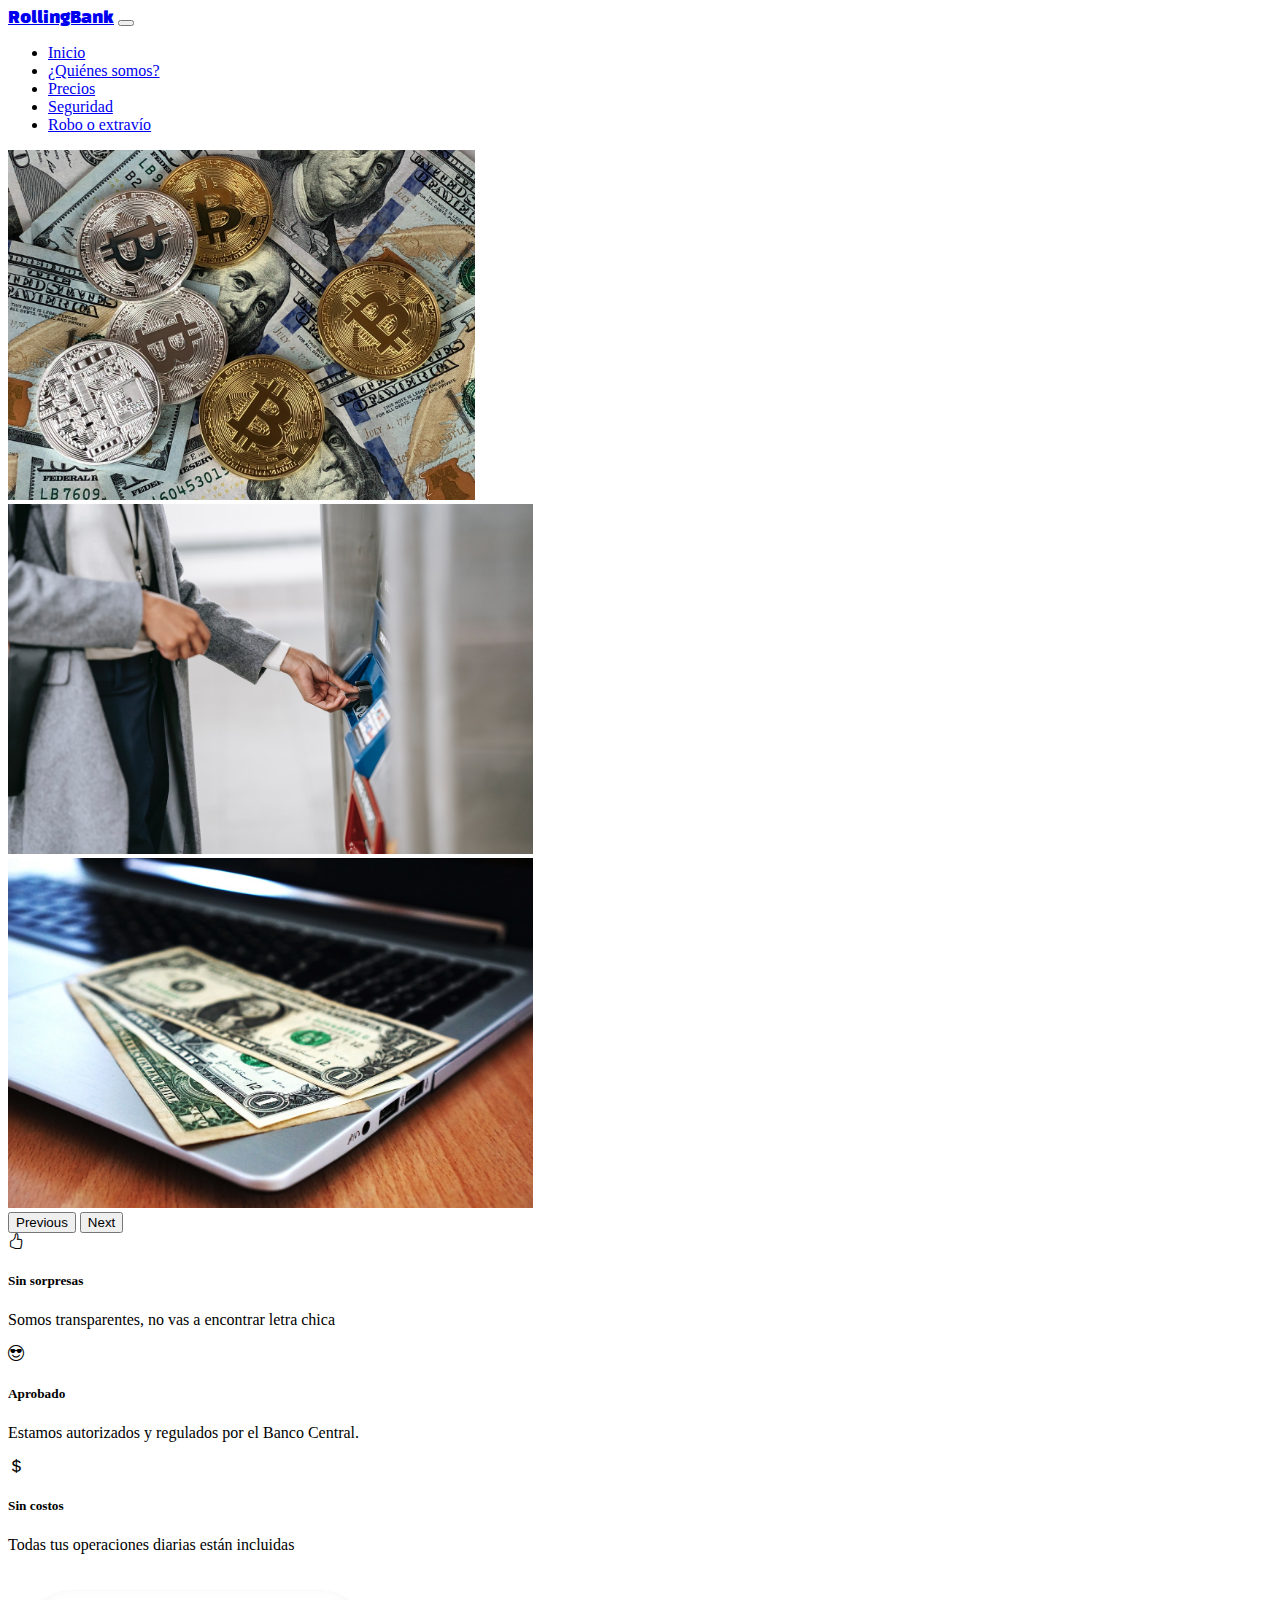
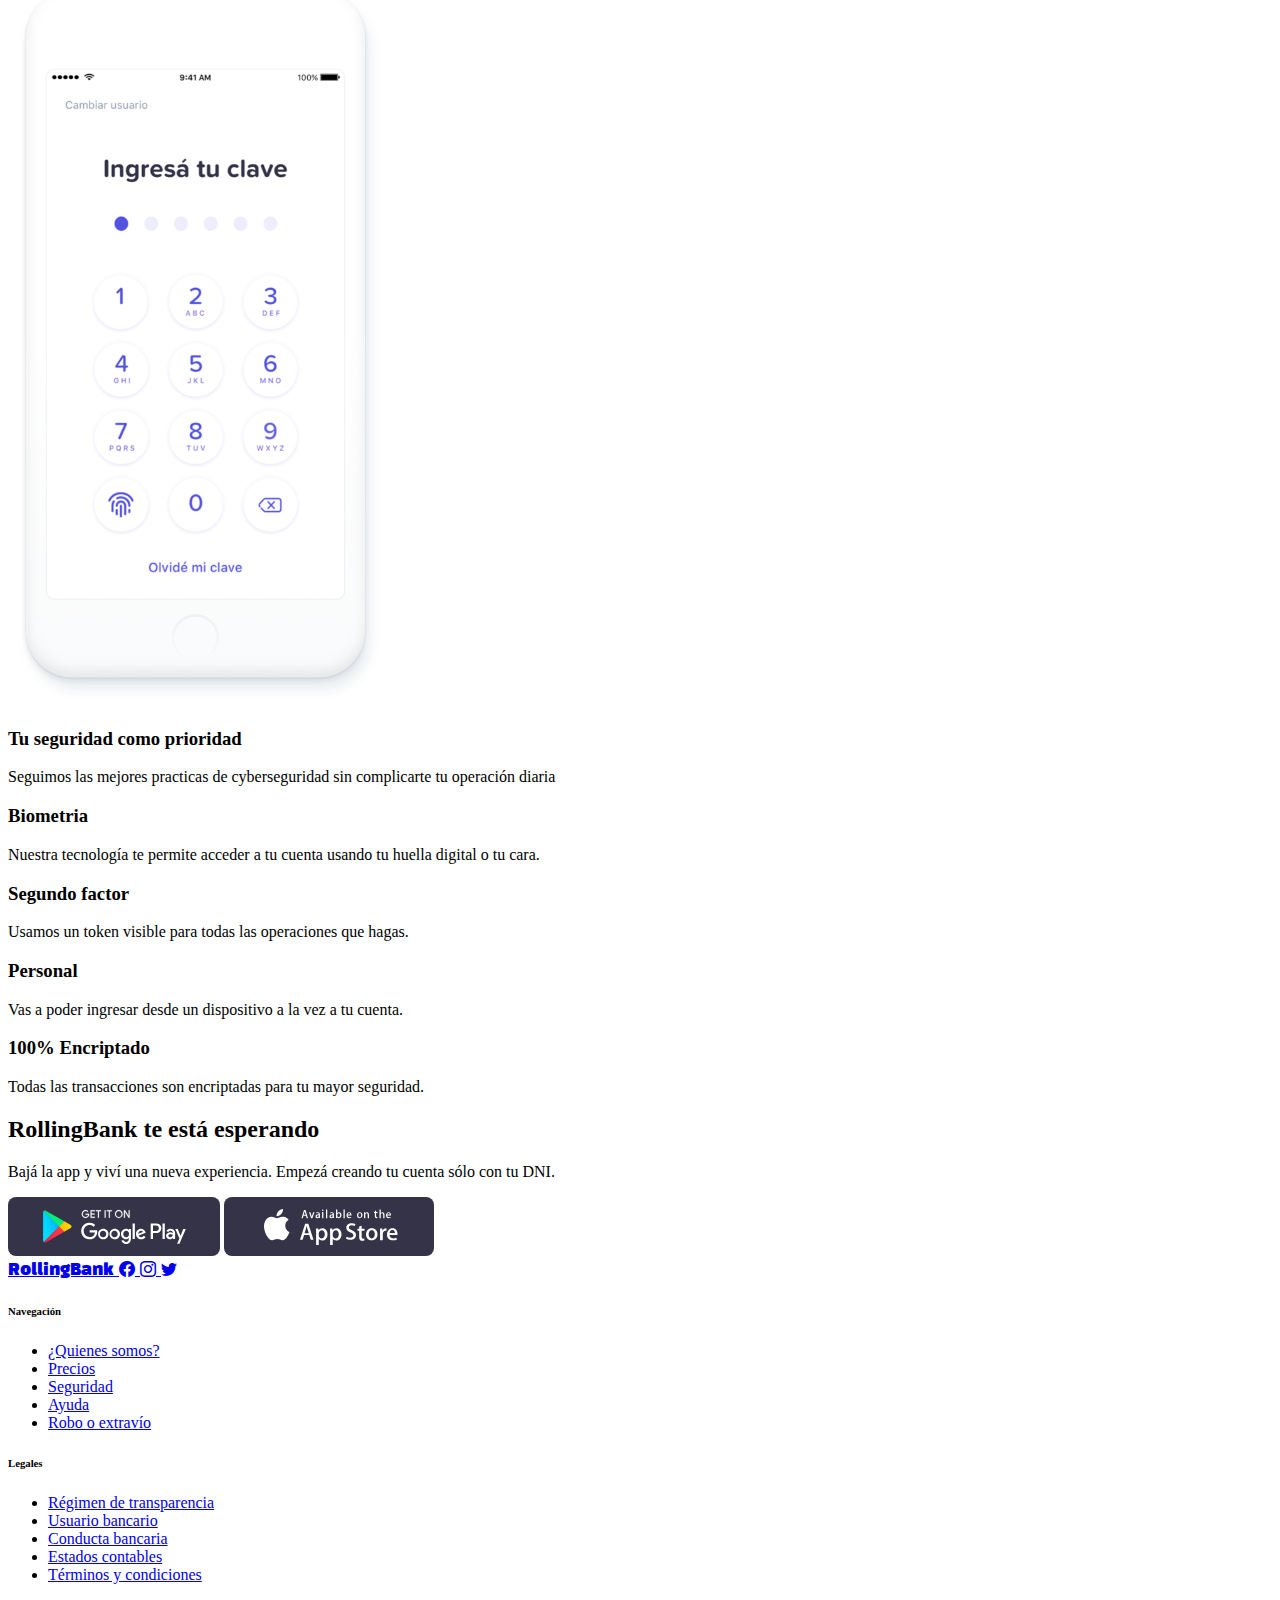
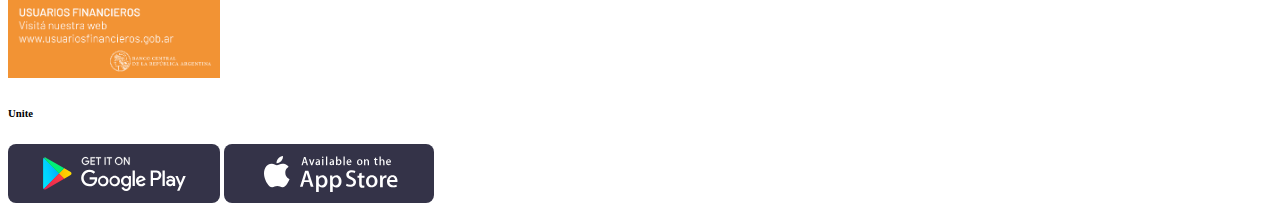
<file: index.html>
<!DOCTYPE html>
<html lang="es">
  <head>
    <meta charset="UTF-8" />
    <meta http-equiv="X-UA-Compatible" content="IE=edge" />
    <meta name="viewport" content="width=device-width, initial-scale=1.0" />
    <meta name="description" content="Banco internacional de Rolling Code" />
    <meta
      name="keywords"
      content="Banco, Rolling code, precios, tramites bancarios, robo o extravio, token, apertura de cuenta, precios, mantenimiento, transferencia, tarjeta de debito, transacciones"
    />
    <meta name="description" content="Laura Susana Rota" />
    
    <link
      href="https://cdn.jsdelivr.net/npm/bootstrap@5.2.3/dist/css/bootstrap.min.css"
      rel="stylesheet"
      integrity="sha384-rbsA2VBKQhggwzxH7pPCaAqO46MgnOM80zW1RWuH61DGLwZJEdK2Kadq2F9CUG65"
      crossorigin="anonymous"
    />
    <link rel="stylesheet" href="css/style.css" />
    
    <title>RollingBank</title>
  </head>
  <body>
    <nav class="navbar bg-light navbar-light navbar-expand-lg">
      <div class="container">
        <a href="index.html" class="navbar-brand fuente">RollingBank</a>
        <button
          class="navbar-toggler"
          type="button"
          data-bs-toggle="collapse"
          data-bs-target="#navItem"
        >
          <span class="navbar-toggler-icon"></span>
        </button>
        <div id="navItem" class="collapse navbar-collapse">
          <ul class="navbar-nav ms-auto">
            <li class="nav-item">
              <a href="index.html" class="nav-link active">Inicio</a>
            </li>
            <li class="nav-item">
              <a href="./pages/quienesSomos.html" class="nav-link"
                >¿Quiénes somos?</a
              >
            </li>
            <li class="nav-item">
              <a href="./pages/precios.html" class="nav-link">Precios</a>
            </li>
            <li class="nav-item">
              <a href="./pages/seguridad.html" class="nav-link">Seguridad</a>
            </li>
            <li class="nav-item">
              <a href="./pages/error.html" class="nav-link">Robo o extravío</a>
            </li>
          </ul>
        </div>
      </div>
    </nav>
    <header></header>
    <main class="bg-light">
      <section
        id="carouselExampleControls"
        class="container-fluid carousel slide"
        data-bs-ride="carousel"
      >
        <div class="carousel-inner">
          <div class="carousel-item active">
            <img
              src="img/banner/bitcoin.jpg"
              class="d-block w-100 banner"
              alt="Imagen de monedas extranjeras"
            />
          </div>
          <div class="carousel-item">
            <img
              src="img/banner/cajero.jpg"
              class="d-block w-100 banner"
              alt="cajero automatico"
            />
          </div>
          <div class="carousel-item">
            <img
              src="img/banner/dolar.jpg"
              class="d-block w-100 banner"
              alt="dolares"
            />
          </div>
        </div>
        <button
          class="carousel-control-prev"
          type="button"
          data-bs-target="#carouselExampleControls"
          data-bs-slide="prev"
        >
          <span class="carousel-control-prev-icon" aria-hidden="true"></span>
          <span class="visually-hidden">Previous</span>
        </button>
        <button
          class="carousel-control-next"
          type="button"
          data-bs-target="#carouselExampleControls"
          data-bs-slide="next"
        >
          <span class="carousel-control-next-icon" aria-hidden="true"></span>
          <span class="visually-hidden">Next</span>
        </button>
      </section>

      <section class="container fluid d-flex justify-content-between flex-column flex-md-row p-5 flex ">
        <div class="card border-secondary mb-3 shadow">
          <div class="card-body text-center">
            <i class="bi bi-hand-thumbs-up text-danger fs-2"></i>
            <h5 class="card-title text-center">Sin sorpresas</h5>
            <p text-center>
              Somos transparentes, no vas a encontrar letra chica
            </p>
          </div>
        </div>
        <div class="card border-secondary mb-3 shadow ">
          <div class="card-body text-center">
            <i class="bi bi-emoji-sunglasses text-primary fs-2"></i>
            <h5 class="card-title text-center">Aprobado</h5>
            <p class="card-text text-center">
              Estamos autorizados y regulados por el Banco Central.
            </p>
          </div>
        </div>
        <div class="card border-secondary mb-3 shadow">
          <div class="card-body text-center">
            <i class="bi bi-currency-dollar text-success fs-2"></i>
            <h5 class="card-title text-center">Sin costos</h5>
            <p class="card-text text-center">
              Todas tus operaciones diarias están incluidas
            </p>
          </div>
        </div>
      </section>
      <section class="container row">
        <aside class="col-md-6">
          <img
            src="./img/iphone-illustration-sec.png"
            alt="celular"
            class="celu"
          />
        </aside>
        <aside class="col-md-6 p-3">
          <h3>Tu seguridad como prioridad</h3>
          <p>
            Seguimos las mejores practicas de cyberseguridad sin complicarte tu
            operación diaria
          </p>
          <div class="row">
            <aside class="col-md-6 p-3">
              <h3>Biometria</h3>
              <p>
                Nuestra tecnología te permite acceder a tu cuenta usando tu
                huella digital o tu cara.
              </p>
            </aside>

            <aside class="col-md-6 p-3">
              <h3>Segundo factor</h3>
              <p>
                Usamos un token visible para todas las operaciones que hagas.
              </p>
            </aside>

            <aside class="col-md-6 p-3">
              <h3>Personal</h3>
              <p>
                Vas a poder ingresar desde un dispositivo a la vez a tu cuenta.
              </p>
            </aside>

            <aside class="col-md-6 p-3">
              <h3>100% Encriptado</h3>
              <p>
                Todas las transacciones son encriptadas para tu mayor seguridad.
              </p>
            </aside>
          </div>
        </aside>
      </section>
      <section
        class="container-fluid bg-primary text-light py-5 border border-dark text-center"
      >
        <h2>RollingBank te está esperando</h2>
        <p>
          Bajá la app y viví una nueva experiencia. Empezá creando tu cuenta
          sólo con tu DNI.
        </p>

        <img
          src="./img/google-play-badge-bb.svg"
          alt="google play"
          class="m-3"
        />
        <img src="./img/badge-apple-store.svg" alt="apple store" />
      </section>
    </main>
    <footer class="container-fluid row bg-dark text-light">
      <a href="index.html" class="text-decoration-none text-light fuente"
      >RollingBank
      
      <i class="bi bi-facebook"></i>
      <i class="bi bi-instagram"></i>
      <i class="bi bi-twitter"></i>
      </a>
      <aside class="col-md-6 col-lg-3 p-3">
        <h6>Navegación</h6>
        <ul class="list-unstyled">
          <li>
            <a
              href="./pages/quienesSomos.html"
              class="text-decoration-none text-light"
              >¿Quienes somos?</a
            >
          </li>
          <li>
            <a
              href="./pages/precios.html"
              class="text-decoration-none text-light"
              >Precios</a
            >
          </li>
          <li>
            <a
              href="./pages/seguridad.html"
              class="text-decoration-none text-light"
              >Seguridad</a
            >
          </li>
          <li>
            <a href="./pages/error.html" class="text-decoration-none text-light"
              >Ayuda</a
            >
          </li>
          <li>
            <a href="./pages/error.html" class="text-decoration-none text-light"
              >Robo o extravío</a
            >
          </li>
        </ul>
      </aside>
      <aside class="col-md-6 col-lg-3 p-3">
        <h6>Legales</h6>
        <ul class="list-unstyled">
          <li>
            <a href="./pages/error.html" class="text-decoration-none text-light"
              >Régimen de transparencia</a
            >
          </li>
          <li>
            <a href="./pages/error.html" class="text-decoration-none text-light"
              >Usuario bancario</a
            >
          </li>
          <li>
            <a href="./pages/error.html" class="text-decoration-none text-light"
              >Conducta bancaria</a
            >
          </li>
          <li>
            <a href="./pages/error.html" class="text-decoration-none text-light"
              >Estados contables</a
            >
          </li>
          <li>
            <a href="./pages/error.html" class="text-decoration-none text-light"
              >Términos y condiciones</a
            >
          </li>
        </ul>
      </aside>
      <aside class="col-md-6 col-lg-3 p-3">
        <img
          src="./img/usuariosfinancieros.png"
          alt="Usuarios financieros"
          class="imgFooter"
        />
      </aside>
      <aside class="col-md-6 col-lg-3 p-3">
        <h6>Unite</h6>
        <img
          src="./img/google-play-badge-bb.svg"
          alt="google play"
          class="m-3"
        />
        <img src="./img/badge-apple-store.svg" alt="apple store" class="m-3" />
      </aside>
    </footer>
    <script
      src="https://cdn.jsdelivr.net/npm/bootstrap@5.2.3/dist/js/bootstrap.bundle.min.js"
      integrity="sha384-kenU1KFdBIe4zVF0s0G1M5b4hcpxyD9F7jL+jjXkk+Q2h455rYXK/7HAuoJl+0I4"
      crossorigin="anonymous"
    ></script>
  </body>
</html>
</file>
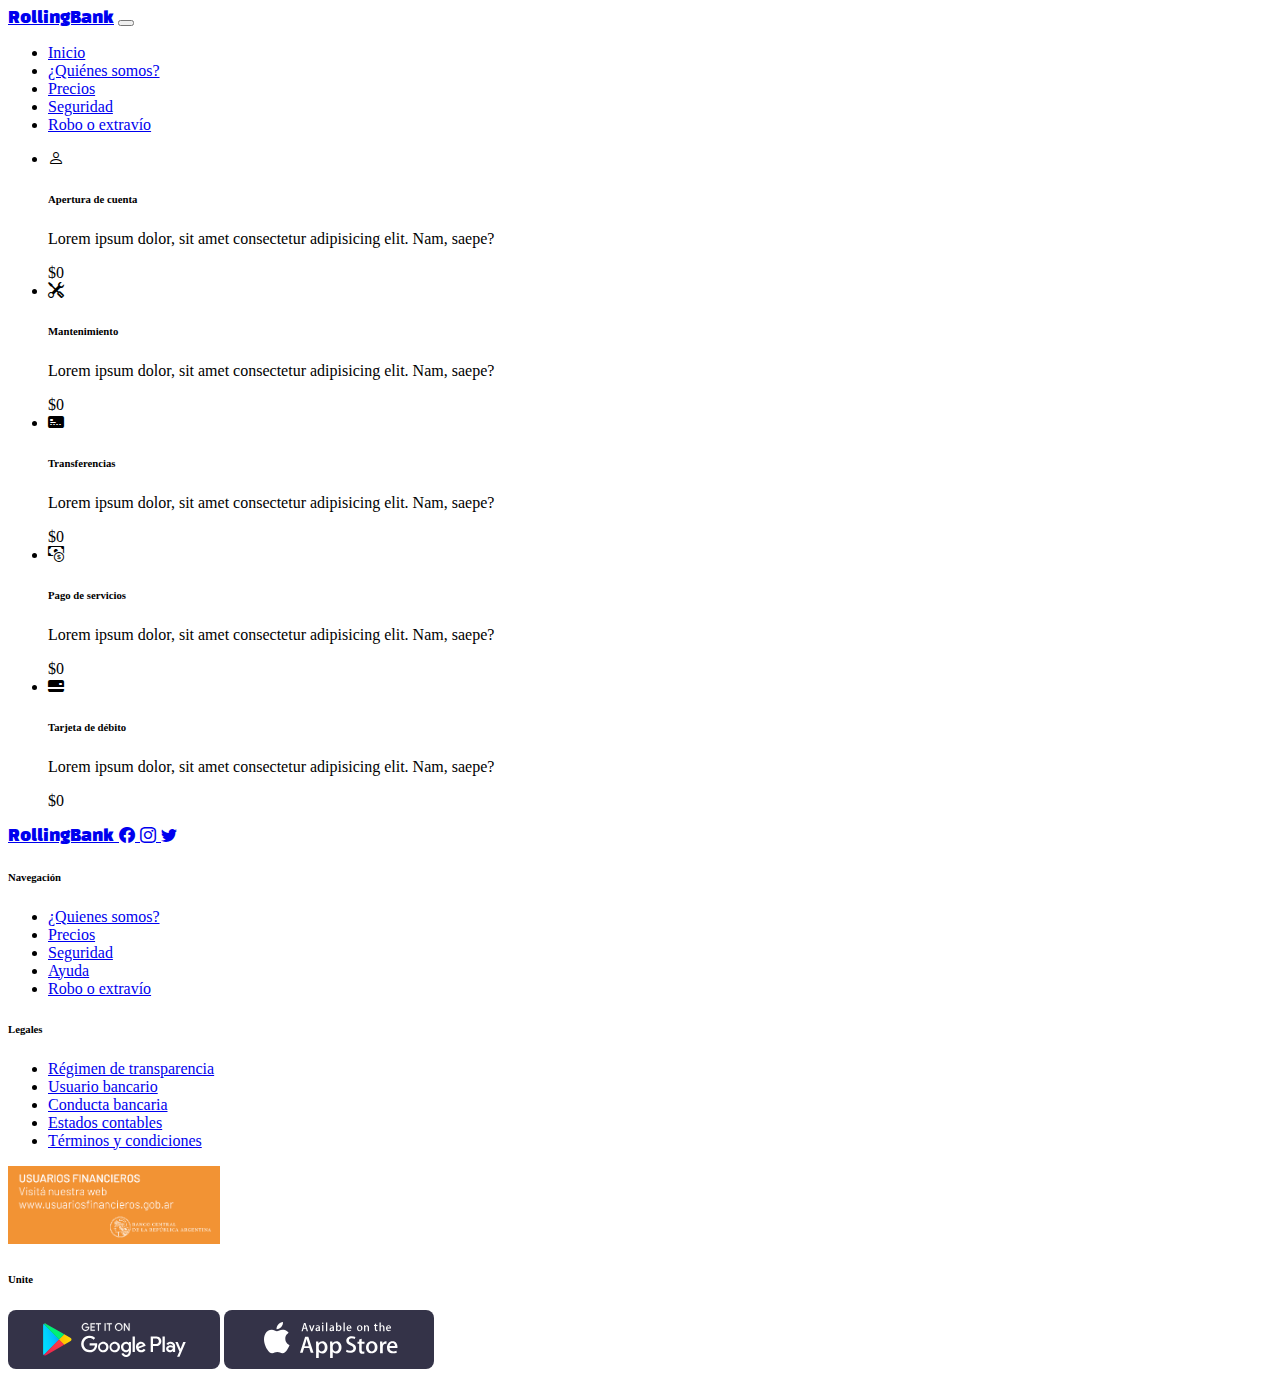
<file: pages/precios.html>
<!DOCTYPE html>
<html lang="es">
  <head>
    <meta charset="UTF-8" />
    <meta http-equiv="X-UA-Compatible" content="IE=edge" />
    <meta name="viewport" content="width=device-width, initial-scale=1.0" />
    <meta name="description" content="Banco internacional de Rolling Code" />
    <meta
      name="keywords"
      content="Banco, Rolling code, precios, tramites bancarios, robo o extravio, token, apertura de cuenta, precios, mantenimiento, transferencia, tarjeta de debito, transacciones"
    />
    <meta name="description" content="Laura Susana Rota" />
    <link
      href="https://cdn.jsdelivr.net/npm/bootstrap@5.2.3/dist/css/bootstrap.min.css"
      rel="stylesheet"
      integrity="sha384-rbsA2VBKQhggwzxH7pPCaAqO46MgnOM80zW1RWuH61DGLwZJEdK2Kadq2F9CUG65"
      crossorigin="anonymous"
    />
    <link rel="stylesheet" href="../css/style.css" />
    <title>RollingBank</title>
  </head>
  <body>
    <nav class="navbar bg-light navbar-light navbar-expand-lg">
      <div class="container">
        <a href="../index.html" class="navbar-brand fuente">RollingBank</a>
        <button
          class="navbar-toggler"
          type="button"
          data-bs-toggle="collapse"
          data-bs-target="#navItem"
        >
          <span class="navbar-toggler-icon"></span>
        </button>
        <div id="navItem" class="collapse navbar-collapse">
          <ul class="navbar-nav ms-auto">
            <li class="nav-item">
              <a href="../index.html" class="nav-link">Inicio</a>
            </li>
            <li class="nav-item">
              <a href="quienesSomos.html" class="nav-link">¿Quiénes somos?</a>
            </li>
            <li class="nav-item">
              <a href="precios.html" class="nav-link active">Precios</a>
            </li>
            <li class="nav-item">
              <a href="seguridad.html" class="nav-link">Seguridad</a>
            </li>
            <li class="nav-item">
              <a href="error.html" class="nav-link">Robo o extravío</a>
            </li>
          </ul>
        </div>
      </div>
    </nav>
    <main>
      <ul class="ms-5 list-group">
        <li
          class="col-11 list-group-item d-flex justify-content-between align-items-center"
        >
          <i class="bi bi-person text-primary fs-2"></i>
          <div>
            <h6>Apertura de cuenta</h6>
            <p>
              Lorem ipsum dolor, sit amet consectetur adipisicing elit. Nam,
              saepe?
            </p>
          </div>
          <span class="badge bg-primary rounded-pill">$0</span>
        </li>
        <li
          class="col-11 list-group-item d-flex justify-content-between align-items-center"
        >
          <i class="bi bi-tools text-warning fs-2"></i>
          <div>
            <h6>Mantenimiento</h6>
            <p>
              Lorem ipsum dolor, sit amet consectetur adipisicing elit. Nam,
              saepe?
            </p>
          </div>
          <span class="badge bg-primary rounded-pill">$0</span>
        </li>
        <li
          class="col-11 list-group-item d-flex justify-content-between align-items-center"
        >
          <i class="bi bi-credit-card-2-front-fill text-danger fs-2"></i>
          <div>
            <h6>Transferencias</h6>
            <p>
              Lorem ipsum dolor, sit amet consectetur adipisicing elit. Nam,
              saepe?
            </p>
          </div>
          <span class="badge bg-primary rounded-pill">$0</span>
        </li>
        <li
          class="col-11 list-group-item d-flex justify-content-between align-items-center"
        >
          <i class="bi bi-cash-coin text-success fs-2"></i>
          <div>
            <h6>Pago de servicios</h6>
            <p>
              Lorem ipsum dolor, sit amet consectetur adipisicing elit. Nam,
              saepe?
            </p>
          </div>
          <span class="badge bg-primary rounded-pill">$0</span>
        </li>
        <li
          class="col-11 list-group-item d-flex justify-content-between align-items-center"
        >
          <i class="bi bi-credit-card-2-back-fill text-primary fs-2"></i>
          <div>
            <h6>Tarjeta de débito</h6>
            <p>
              Lorem ipsum dolor, sit amet consectetur adipisicing elit. Nam,
              saepe?
            </p>
          </div>
          <span class="badge bg-primary rounded-pill">$0</span>
        </li>
      </ul>
    </main>
    <footer class="container-fluid row bg-dark text-light">
      <a href="../index.html" class="text-decoration-none text-light fuente"
        >RollingBank
        <i class="bi bi-facebook"></i>
        <i class="bi bi-instagram"></i>
        <i class="bi bi-twitter"></i
      ></a>
      <aside class="col-md-6 col-lg-3 p-3">
        <h6>Navegación</h6>
        <ul class="list-unstyled">
          <li>
            <a href="quienesSomos.html" class="text-decoration-none text-light"
              >¿Quienes somos?</a
            >
          </li>
          <li>
            <a href="precios.html" class="text-decoration-none text-light"
              >Precios</a
            >
          </li>
          <li>
            <a href="seguridad.html" class="text-decoration-none text-light"
              >Seguridad</a
            >
          </li>
          <li>
            <a href="error.html" class="text-decoration-none text-light"
              >Ayuda</a
            >
          </li>
          <li>
            <a href="error.html" class="text-decoration-none text-light"
              >Robo o extravío</a
            >
          </li>
        </ul>
      </aside>
      <aside class="col-md-6 col-lg-3 p-3">
        <h6>Legales</h6>
        <ul class="list-unstyled">
          <li>
            <a href="error.html" class="text-decoration-none text-light"
              >Régimen de transparencia</a
            >
          </li>
          <li>
            <a href="error.html" class="text-decoration-none text-light"
              >Usuario bancario</a
            >
          </li>
          <li>
            <a href="error.html" class="text-decoration-none text-light"
              >Conducta bancaria</a
            >
          </li>
          <li>
            <a href="error.html" class="text-decoration-none text-light"
              >Estados contables</a
            >
          </li>
          <li>
            <a href="error.html" class="text-decoration-none text-light"
              >Términos y condiciones</a
            >
          </li>
        </ul>
      </aside>
      <aside class="col-md-6 col-lg-3 p-3">
        <img
          src="../img/usuariosfinancieros.png"
          alt="Usuarios financieros"
          class="imgFooter"
        />
      </aside>
      <aside class="col-md-6 col-lg-3 p-3">
        <h6>Unite</h6>
        <img
          src="../img/google-play-badge-bb.svg"
          alt="google play"
          class="m-3"
        />
        <img src="../img/badge-apple-store.svg" alt="apple store" class="m-3" />
      </aside>
    </footer>
    <script
      src="https://cdn.jsdelivr.net/npm/bootstrap@5.2.3/dist/js/bootstrap.bundle.min.js"
      integrity="sha384-kenU1KFdBIe4zVF0s0G1M5b4hcpxyD9F7jL+jjXkk+Q2h455rYXK/7HAuoJl+0I4"
      crossorigin="anonymous"
    ></script>
  </body>
</html>
</file>
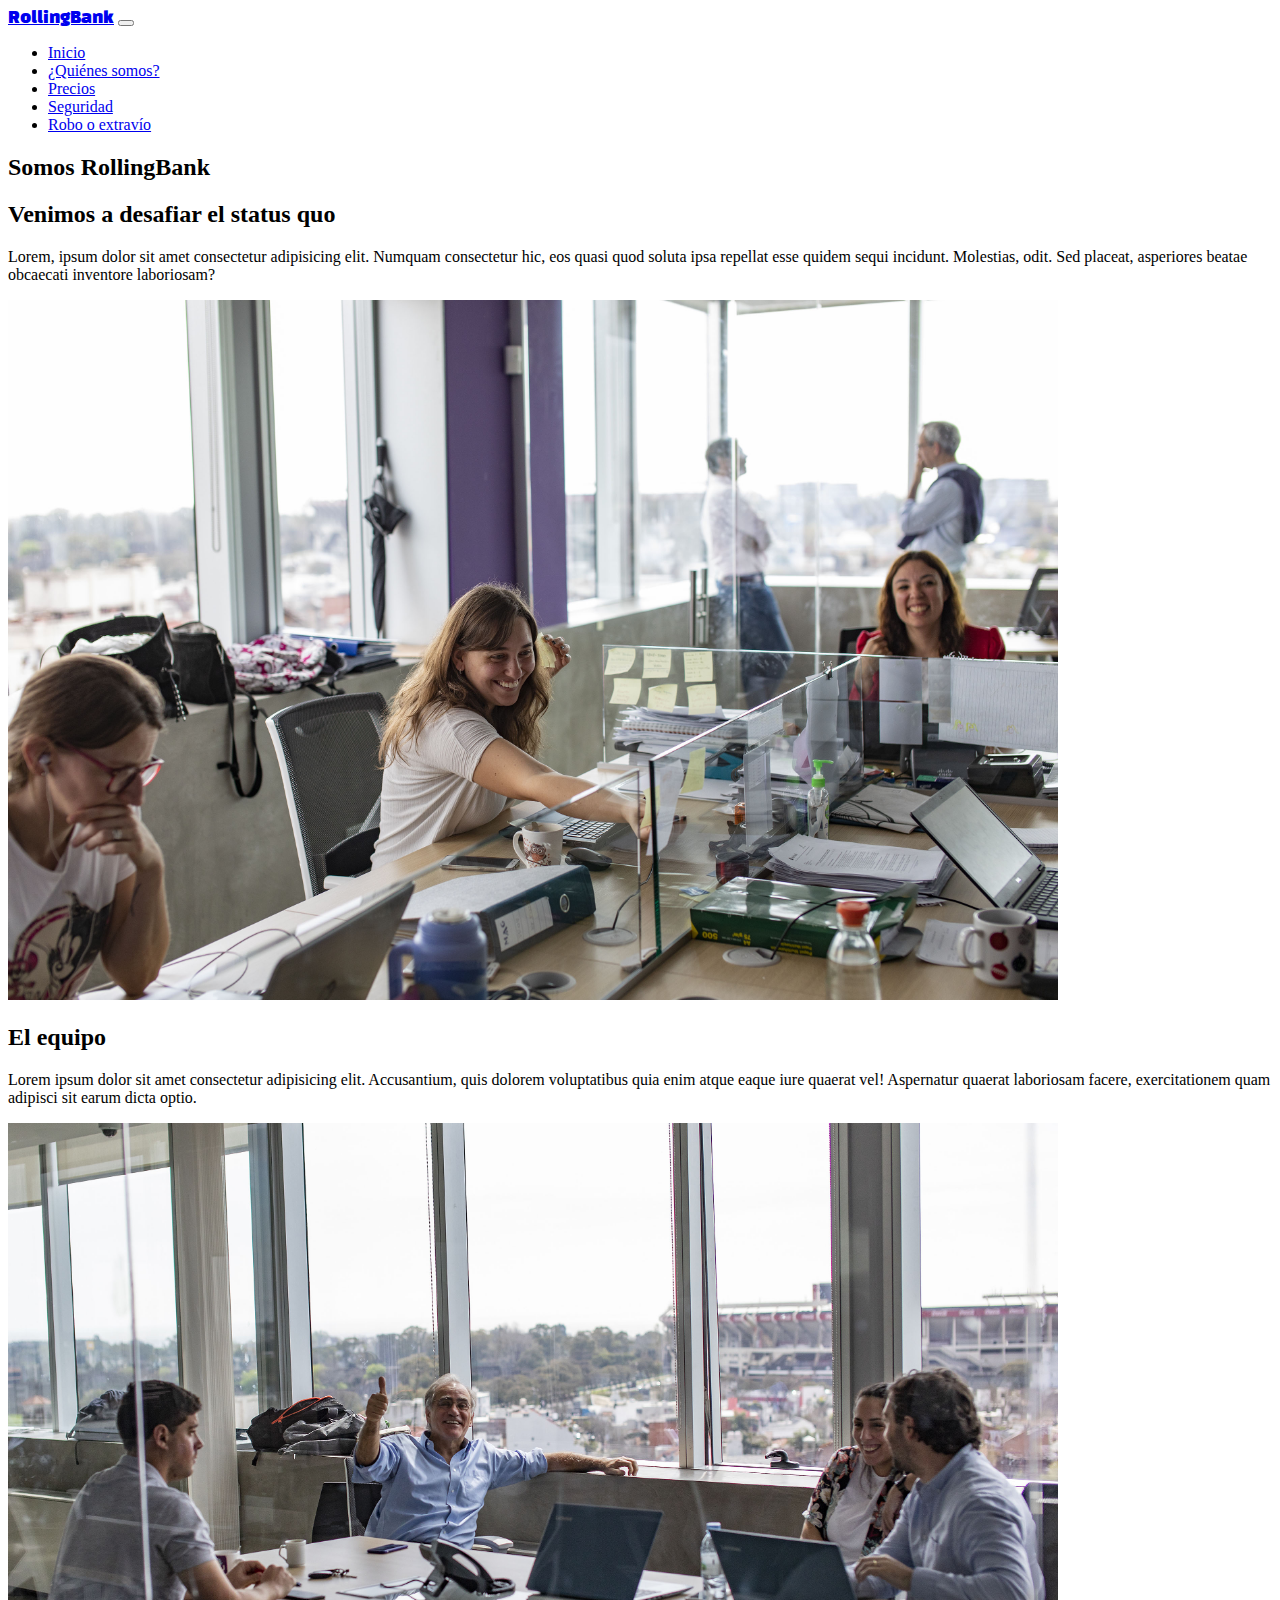
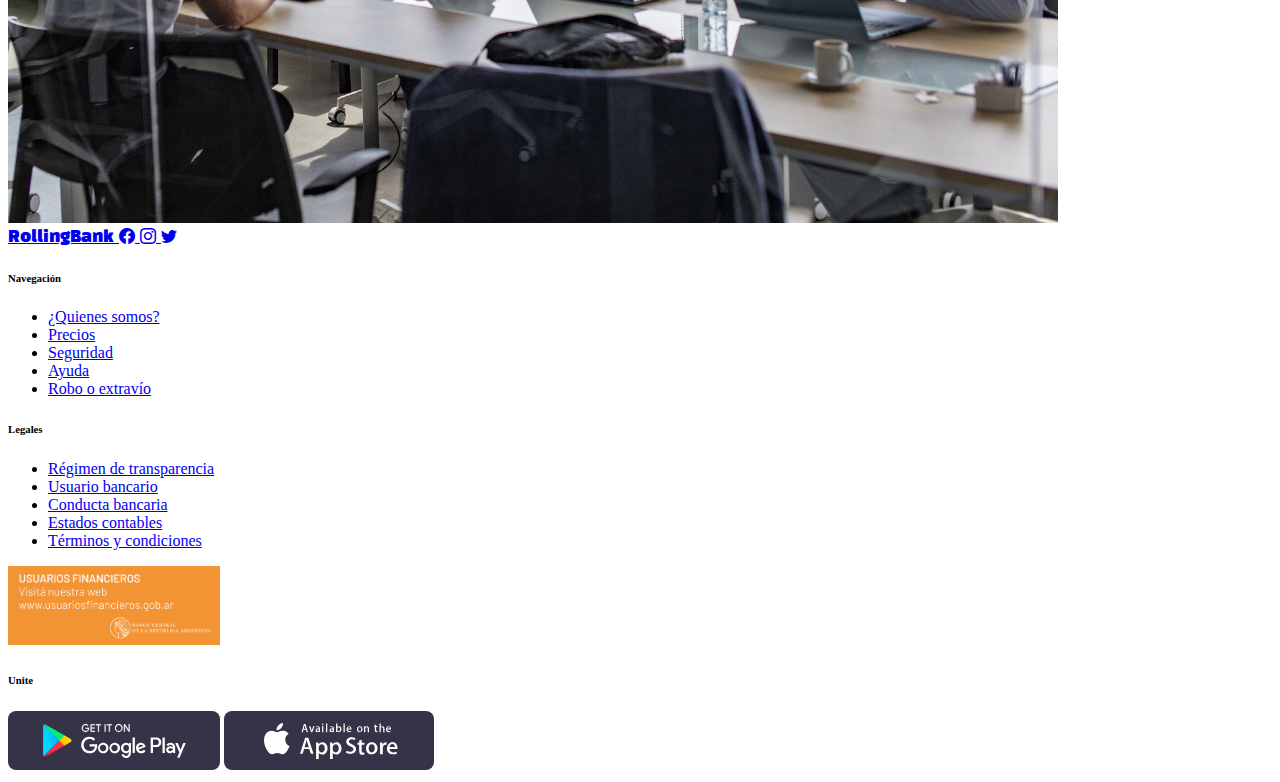
<file: pages/quienesSomos.html>
<!DOCTYPE html>
<html lang="es">
  <head>
    <meta charset="UTF-8" />
    <meta http-equiv="X-UA-Compatible" content="IE=edge" />
    <meta name="viewport" content="width=device-width, initial-scale=1.0" />
    <meta name="description" content="Banco internacional de Rolling Code" />
    <meta
      name="keywords"
      content="Banco, Rolling code, precios, tramites bancarios, robo o extravio, token, apertura de cuenta, precios, mantenimiento, transferencia, tarjeta de debito, transacciones"
    />
    <meta name="description" content="Laura Susana Rota" />
    <link
      href="https://cdn.jsdelivr.net/npm/bootstrap@5.2.3/dist/css/bootstrap.min.css"
      rel="stylesheet"
      integrity="sha384-rbsA2VBKQhggwzxH7pPCaAqO46MgnOM80zW1RWuH61DGLwZJEdK2Kadq2F9CUG65"
      crossorigin="anonymous"
    />
    <link rel="stylesheet" href="../css/style.css" />
    <title>RollingBank</title>
  </head>
  <body>
    <nav class="navbar bg-light navbar-light navbar-expand-lg">
      <div class="container">
        <a href="../index.html" class="navbar-brand fuente">RollingBank</a>
        <button
          class="navbar-toggler"
          type="button"
          data-bs-toggle="collapse"
          data-bs-target="#navItem"
        >
          <span class="navbar-toggler-icon"></span>
        </button>
        <div id="navItem" class="collapse navbar-collapse">
          <ul class="navbar-nav ms-auto">
            <li class="nav-item">
              <a href="../index.html" class="nav-link">Inicio</a>
            </li>
            <li class="nav-item">
              <a href="quienesSomos.html" class="nav-link active">¿Quiénes somos?</a>
            </li>
            <li class="nav-item">
              <a href="precios.html" class="nav-link">Precios</a>
            </li>
            <li class="nav-item">
              <a href="seguridad.html" class="nav-link">Seguridad</a>
            </li>
            <li class="nav-item">
              <a href="error.html" class="nav-link">Robo o extravío</a>
            </li>
          </ul>
        </div>
      </div>
    </nav>
    <main>
        <section class="container bg-primary text-light p-5 border border-dark text-center">
            <h2>Somos RollingBank</h2>
          </section>
          <section class="container text-center p-5">
            <h2>Venimos a desafiar el status quo</h2>
            <p>Lorem, ipsum dolor sit amet consectetur adipisicing elit. Numquam consectetur hic, eos quasi quod soluta ipsa repellat esse quidem sequi incidunt. Molestias, odit. Sed placeat, asperiores beatae obcaecati inventore laboriosam?</p>
            <img src="../img/quienes-somos/us1.jpg" alt="Nosotros 1" class="qSomos">
          </section>
          <section class="container text-center p-5">
            <h2>El equipo</h2>
            <p>Lorem ipsum dolor sit amet consectetur adipisicing elit. Accusantium, quis dolorem voluptatibus quia enim atque eaque iure quaerat vel! Aspernatur quaerat laboriosam facere, exercitationem quam adipisci sit earum dicta optio.</p>
            <img src="../img/quienes-somos/us3.jpg" alt="Nosotros 2" class="qSomos">
          </section>
    </main>
    <footer class="container-fluid row bg-dark text-light">
      <a href="../index.html" class="text-decoration-none text-light fuente"
        >RollingBank
        <i class="bi bi-facebook"></i>
        <i class="bi bi-instagram"></i>
        <i class="bi bi-twitter"></i
      ></a>
      <aside class="col-md-6 col-lg-3 p-3">
        <h6>Navegación</h6>
        <ul class="list-unstyled">
          <li>
            <a href="quienesSomos.html" class="text-decoration-none text-light"
              >¿Quienes somos?</a
            >
          </li>
          <li>
            <a href="precios.html" class="text-decoration-none text-light"
              >Precios</a
            >
          </li>
          <li>
            <a href="seguridad.html" class="text-decoration-none text-light"
              >Seguridad</a
            >
          </li>
          <li>
            <a href="error.html" class="text-decoration-none text-light"
              >Ayuda</a
            >
          </li>
          <li>
            <a href="error.html" class="text-decoration-none text-light"
              >Robo o extravío</a
            >
          </li>
        </ul>
      </aside>
      <aside class="col-md-6 col-lg-3 p-3">
        <h6>Legales</h6>
        <ul class="list-unstyled">
          <li>
            <a href="error.html" class="text-decoration-none text-light"
              >Régimen de transparencia</a
            >
          </li>
          <li>
            <a href="error.html" class="text-decoration-none text-light"
              >Usuario bancario</a
            >
          </li>
          <li>
            <a href="error.html" class="text-decoration-none text-light"
              >Conducta bancaria</a
            >
          </li>
          <li>
            <a href="error.html" class="text-decoration-none text-light"
              >Estados contables</a
            >
          </li>
          <li>
            <a href="error.html" class="text-decoration-none text-light"
              >Términos y condiciones</a
            >
          </li>
        </ul>
      </aside>
      <aside class="col-md-6 col-lg-3 p-3">
        <img
          src="../img/usuariosfinancieros.png"
          alt="Usuarios financieros"
          class="imgFooter"
        />
      </aside>
      <aside class="col-md-6 col-lg-3 p-3">
        <h6>Unite</h6>
        <img
          src="../img/google-play-badge-bb.svg"
          alt="google play"
          class="m-3"
        />
        <img src="../img/badge-apple-store.svg" alt="apple store" class="m-3" />
      </aside>
    </footer>
    <script
      src="https://cdn.jsdelivr.net/npm/bootstrap@5.2.3/dist/js/bootstrap.bundle.min.js"
      integrity="sha384-kenU1KFdBIe4zVF0s0G1M5b4hcpxyD9F7jL+jjXkk+Q2h455rYXK/7HAuoJl+0I4"
      crossorigin="anonymous"
    ></script>
  </body>
</html>
</file>
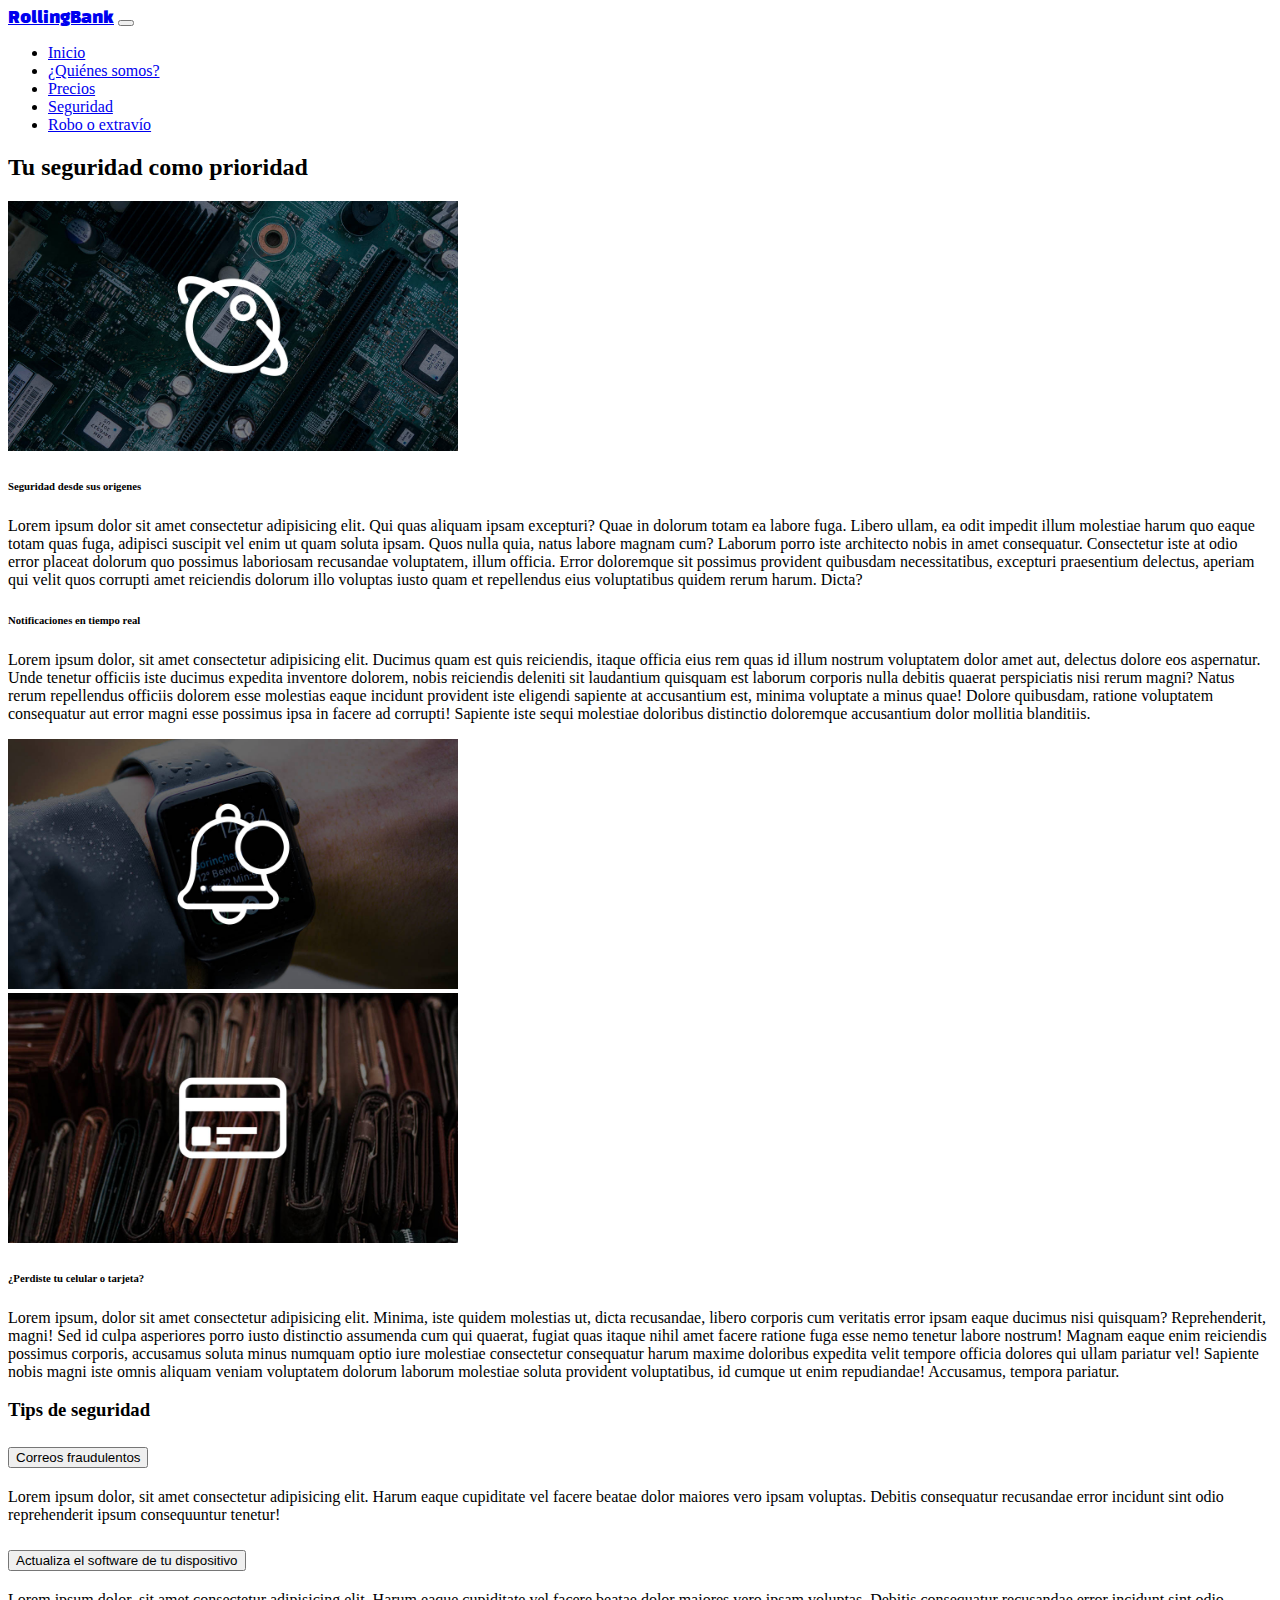
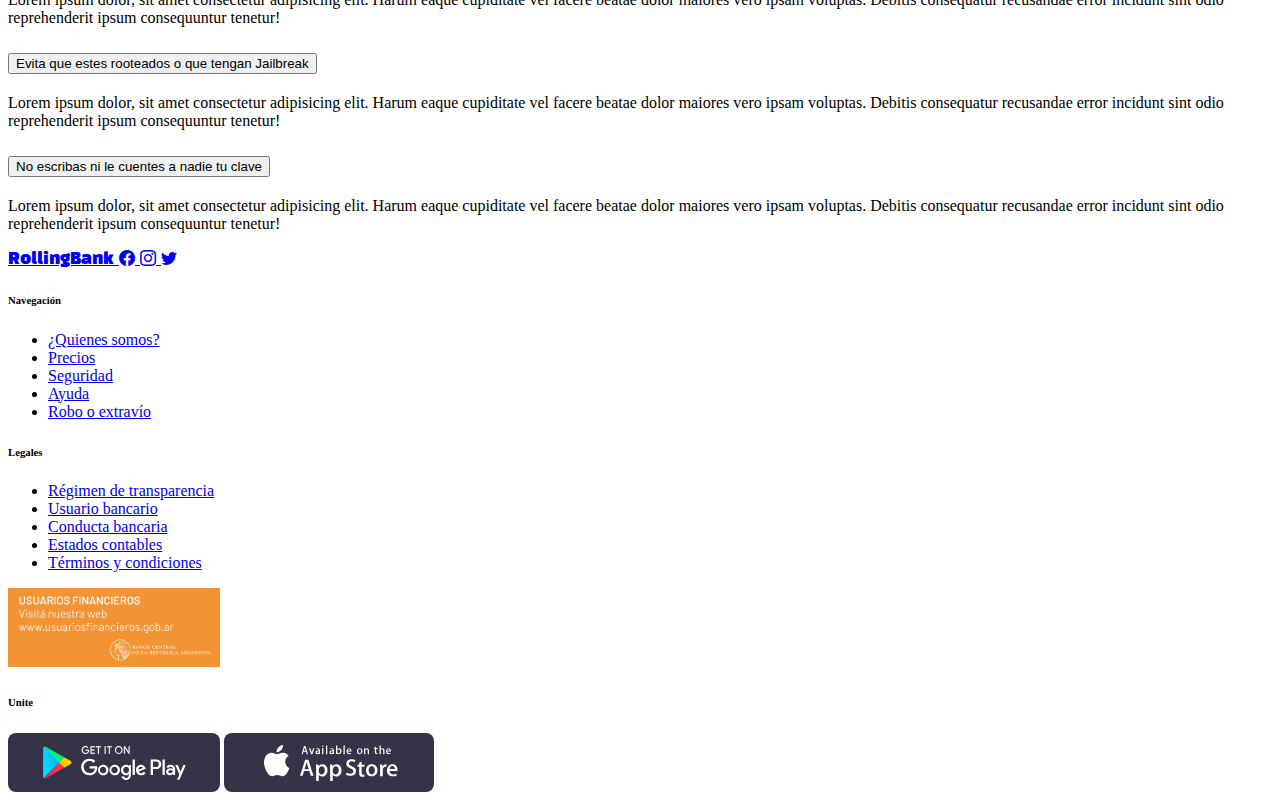
<file: pages/seguridad.html>
<!DOCTYPE html>
<html lang="es">
  <head>
    <meta charset="UTF-8" />
    <meta http-equiv="X-UA-Compatible" content="IE=edge" />
    <meta name="viewport" content="width=device-width, initial-scale=1.0" />
    <meta name="description" content="Banco internacional de Rolling Code" />
    <meta
      name="keywords"
      content="Banco, Rolling code, precios, tramites bancarios, robo o extravio, token, apertura de cuenta, precios, mantenimiento, transferencia, tarjeta de debito, transacciones"
    />
    <meta name="description" content="Laura Susana Rota" />
    <link
      href="https://cdn.jsdelivr.net/npm/bootstrap@5.2.3/dist/css/bootstrap.min.css"
      rel="stylesheet"
      integrity="sha384-rbsA2VBKQhggwzxH7pPCaAqO46MgnOM80zW1RWuH61DGLwZJEdK2Kadq2F9CUG65"
      crossorigin="anonymous"
    />
    <link rel="stylesheet" href="../css/style.css" />
    <title>RollingBank</title>
  </head>
  <body>
    <main class="bg-light">
      <section class="navbar bg-light navbar-light navbar-expand-lg">
        <div class="container">
          <a href="../index.html" class="navbar-brand fuente">RollingBank</a>
          <button
            class="navbar-toggler"
            type="button"
            data-bs-toggle="collapse"
            data-bs-target="#navItem"
          >
            <span class="navbar-toggler-icon"></span>
          </button>
          <div id="navItem" class="collapse navbar-collapse">
            <ul class="navbar-nav ms-auto">
              <li class="nav-item">
                <a href="../index.html" class="nav-link">Inicio</a>
              </li>
              <li class="nav-item">
                <a href="quienesSomos.html" class="nav-link">¿Quiénes somos?</a>
              </li>
              <li class="nav-item">
                <a href="precios.html" class="nav-link">Precios</a>
              </li>
              <li class="nav-item">
                <a href="seguridad.html" class="nav-link active">Seguridad</a>
              </li>
              <li class="nav-item">
                <a href="error.html" class="nav-link">Robo o extravío</a>
              </li>
            </ul>
          </div>
        </div>
      </section>
      <section class="container-fluid bg-primary text-light p-5 text-center">
        <h2>Tu seguridad como prioridad</h2>
      </section>
      <section class="row container-fluid">
        <article class="col-6 py-3">
          <img
            src="../img/seguridad/galaxy.jpg"
            alt="placa galaxy"
            class="imagenSeguridad"
          />
        </article>
        <article class="col-md-6 py-3">
          <h6>Seguridad desde sus origenes</h6>
          <p>
            Lorem ipsum dolor sit amet consectetur adipisicing elit. Qui quas
            aliquam ipsam excepturi? Quae in dolorum totam ea labore fuga.
            Libero ullam, ea odit impedit illum molestiae harum quo eaque totam
            quas fuga, adipisci suscipit vel enim ut quam soluta ipsam. Quos
            nulla quia, natus labore magnam cum? Laborum porro iste architecto
            nobis in amet consequatur. Consectetur iste at odio error placeat
            dolorum quo possimus laboriosam recusandae voluptatem, illum
            officia. Error doloremque sit possimus provident quibusdam
            necessitatibus, excepturi praesentium delectus, aperiam qui velit
            quos corrupti amet reiciendis dolorum illo voluptas iusto quam et
            repellendus eius voluptatibus quidem rerum harum. Dicta?
          </p>
        </article>
        <article class="col-md-6 py-3">
          <h6>Notificaciones en tiempo real</h6>
          <p>
            Lorem ipsum dolor, sit amet consectetur adipisicing elit. Ducimus
            quam est quis reiciendis, itaque officia eius rem quas id illum
            nostrum voluptatem dolor amet aut, delectus dolore eos aspernatur.
            Unde tenetur officiis iste ducimus expedita inventore dolorem, nobis
            reiciendis deleniti sit laudantium quisquam est laborum corporis
            nulla debitis quaerat perspiciatis nisi rerum magni? Natus rerum
            repellendus officiis dolorem esse molestias eaque incidunt provident
            iste eligendi sapiente at accusantium est, minima voluptate a minus
            quae! Dolore quibusdam, ratione voluptatem consequatur aut error
            magni esse possimus ipsa in facere ad corrupti! Sapiente iste sequi
            molestiae doloribus distinctio doloremque accusantium dolor mollitia
            blanditiis.
          </p>
        </article>
        <article class="col-md-6">
          <img
            src="../img/seguridad/notification.jpg"
            alt="Notificacion smartwatch"
            class="imagenSeguridad"
          />
        </article>
        <article class="col-md-6 py-3">
          <img
            src="../img/seguridad/vault.jpg"
            alt="Valor billeteras"
            class="imagenSeguridad"
          />
        </article>
        <article class="col-md-6 py-3">
          <h6>¿Perdiste tu celular o tarjeta?</h6>
          <p>
            Lorem ipsum, dolor sit amet consectetur adipisicing elit. Minima,
            iste quidem molestias ut, dicta recusandae, libero corporis cum
            veritatis error ipsam eaque ducimus nisi quisquam? Reprehenderit,
            magni! Sed id culpa asperiores porro iusto distinctio assumenda cum
            qui quaerat, fugiat quas itaque nihil amet facere ratione fuga esse
            nemo tenetur labore nostrum! Magnam eaque enim reiciendis possimus
            corporis, accusamus soluta minus numquam optio iure molestiae
            consectetur consequatur harum maxime doloribus expedita velit
            tempore officia dolores qui ullam pariatur vel! Sapiente nobis magni
            iste omnis aliquam veniam voluptatem dolorum laborum molestiae
            soluta provident voluptatibus, id cumque ut enim repudiandae!
            Accusamus, tempora pariatur.
          </p>
        </article>
      </section>
      <section class="container-fluid p-5">
        <h3>Tips de seguridad</h3>
        <article class="accordion" id="acordeon">
          <div class="accordion-item">
            <h2 class="accordion-header" id="encabezadoUno">
              <button
                class="accordion-button"
                type="button"
                data-bs-toggle="collapse"
                data-bs-target="#collapseOne"
                aria-expanded="true"
                aria-controls="collapseOne"
              >
                Correos fraudulentos
              </button>
            </h2>
            <div
              id="collapseOne"
              class="accordion-collapse collapse show"
              aria-labelledby="encabezadoUno"
              data-bs-parent="#acordeon"
            >
              <div class="accordion-body">
                <p>
                  Lorem ipsum dolor, sit amet consectetur adipisicing elit.
                  Harum eaque cupiditate vel facere beatae dolor maiores vero
                  ipsam voluptas. Debitis consequatur recusandae error incidunt
                  sint odio reprehenderit ipsum consequuntur tenetur!
                </p>
              </div>
            </div>
          </div>
          <div class="accordion-item">
            <h2 class="accordion-header" id="headingTwo">
              <button
                class="accordion-button collapsed"
                type="button"
                data-bs-toggle="collapse"
                data-bs-target="#collapseTwo"
                aria-expanded="false"
                aria-controls="collapseTwo"
              >
                Actualiza el software de tu dispositivo
              </button>
            </h2>
            <div
              id="collapseTwo"
              class="accordion-collapse collapse"
              aria-labelledby="headingTwo"
              data-bs-parent="#acordeon"
            >
              <div class="accordion-body">
                <p>
                  Lorem ipsum dolor, sit amet consectetur adipisicing elit.
                  Harum eaque cupiditate vel facere beatae dolor maiores vero
                  ipsam voluptas. Debitis consequatur recusandae error incidunt
                  sint odio reprehenderit ipsum consequuntur tenetur!
                </p>
              </div>
            </div>
          </div>
          <div class="accordion-item">
            <h2 class="accordion-header" id="headingThree">
              <button
                class="accordion-button collapsed"
                type="button"
                data-bs-toggle="collapse"
                data-bs-target="#collapseThree"
                aria-expanded="false"
                aria-controls="collapseThree"
              >
                Evita que estes rooteados o que tengan Jailbreak
              </button>
            </h2>
            <div
              id="collapseThree"
              class="accordion-collapse collapse"
              aria-labelledby="headingThree"
              data-bs-parent="#acordeon"
            >
              <div class="accordion-body">
                <p>
                  Lorem ipsum dolor, sit amet consectetur adipisicing elit.
                  Harum eaque cupiditate vel facere beatae dolor maiores vero
                  ipsam voluptas. Debitis consequatur recusandae error incidunt
                  sint odio reprehenderit ipsum consequuntur tenetur!
                </p>
              </div>
            </div>
          </div>
          <div class="accordion-item">
            <h2 class="accordion-header" id="headingThree">
              <button
                class="accordion-button collapsed"
                type="button"
                data-bs-toggle="collapse"
                data-bs-target="#collapseFour"
                aria-expanded="false"
                aria-controls="collapsefour"
              >
                No escribas ni le cuentes a nadie tu clave
              </button>
            </h2>
            <div
              id="collapseFour"
              class="accordion-collapse collapse"
              aria-labelledby="headingFour"
              data-bs-parent="#acordeon"
            >
              <div class="accordion-body">
                <p>
                  Lorem ipsum dolor, sit amet consectetur adipisicing elit.
                  Harum eaque cupiditate vel facere beatae dolor maiores vero
                  ipsam voluptas. Debitis consequatur recusandae error incidunt
                  sint odio reprehenderit ipsum consequuntur tenetur!
                </p>
              </div>
            </div>
          </div>
        </article>
      </section>
    </main>
    <footer class="container-fluid row bg-dark text-light">
      <a href="../index.html" class="text-decoration-none text-light fuente"
        >RollingBank
        <i class="bi bi-facebook"></i>
        <i class="bi bi-instagram"></i>
        <i class="bi bi-twitter"></i
      ></a>
      <aside class="col-md-6 col-lg-3 p-3">
        <h6>Navegación</h6>
        <ul class="list-unstyled">
          <li>
            <a href="quienesSomos.html" class="text-decoration-none text-light"
              >¿Quienes somos?</a
            >
          </li>
          <li>
            <a href="precios.html" class="text-decoration-none text-light"
              >Precios</a
            >
          </li>
          <li>
            <a href="seguridad.html" class="text-decoration-none text-light"
              >Seguridad</a
            >
          </li>
          <li>
            <a href="error.html" class="text-decoration-none text-light"
              >Ayuda</a
            >
          </li>
          <li>
            <a href="error.html" class="text-decoration-none text-light"
              >Robo o extravío</a
            >
          </li>
        </ul>
      </aside>
      <aside class="col-md-6 col-lg-3 p-3">
        <h6>Legales</h6>
        <ul class="list-unstyled">
          <li>
            <a href="error.html" class="text-decoration-none text-light"
              >Régimen de transparencia</a
            >
          </li>
          <li>
            <a href="error.html" class="text-decoration-none text-light"
              >Usuario bancario</a
            >
          </li>
          <li>
            <a href="error.html" class="text-decoration-none text-light"
              >Conducta bancaria</a
            >
          </li>
          <li>
            <a href="error.html" class="text-decoration-none text-light"
              >Estados contables</a
            >
          </li>
          <li>
            <a href="error.html" class="text-decoration-none text-light"
              >Términos y condiciones</a
            >
          </li>
        </ul>
      </aside>
      <aside class="col-md-6 col-lg-3 p-3">
        <img
          src="../img/usuariosfinancieros.png"
          alt="Usuarios financieros"
          class="imgFooter"
        />
      </aside>
      <aside class="col-md-6 col-lg-3 p-3">
        <h6>Unite</h6>
        <img
          src="../img/google-play-badge-bb.svg"
          alt="google play"
          class="m-3"
        />
        <img src="../img/badge-apple-store.svg" alt="apple store" class="m-3" />
      </aside>
    </footer>
    <script
      src="https://cdn.jsdelivr.net/npm/bootstrap@5.2.3/dist/js/bootstrap.bundle.min.js"
      integrity="sha384-kenU1KFdBIe4zVF0s0G1M5b4hcpxyD9F7jL+jjXkk+Q2h455rYXK/7HAuoJl+0I4"
      crossorigin="anonymous"
    ></script>
  </body>
</html>
</file>
<file: css/style.css>
@import url('https://fonts.googleapis.com/css2?family=Black+Han+Sans&display=swap');

@import url("https://cdn.jsdelivr.net/npm/bootstrap-icons@1.10.2/font/bootstrap-icons.css");
 
.fuente{
  font-family: 'Black Han Sans', sans-serif;
 }

.imgFooter {
  width: 212px;
  object-fit: cove;
}

#centrarImagen{
    text-align: center;
}
@media all and (min-width: 991px) {
  .banner {
    height: 350px;
    object-fit: cover;
  }
}
@media all and (min-width: 767px) and (max-width: 990px) {
  .banner {
    height: 456px;
    object-fit: cover;
  }
}
@media all and (max-width: 766px) {
  .banner {
    height: 239px;
    object-fit: cover;
  }
}
@media all and (min-width: 991px) {
  .celu {
    width: 375px;
    object-fit: cover;
  }
}
@media all and (min-width: 767px) and (max-width: 990px) {
  .celu {
    width: 300px;
    object-fit: cover;
  }
}
@media all and (max-width: 766px) {
  .celu {
    height: 650px;
    object-fit: cover;
  }
}

@media all and (min-width: 991px) {
  .qSomos {
    height: 700px;
    object-fit: cover;
  }
}
@media all and (min-width: 767px) and (max-width: 990px) {
  .qSomos {
    height: 500px;
    object-fit: cover;
  }
}
@media all and (max-width: 766px) {
  .qSomos {
    width: 300px;
    object-fit: cover;
  }
}
@media all and (min-width: 991px) {
  .imagenSeguridad {
    height: 250px;
    object-fit: cover;
  }
}
@media all and (min-width: 767px) and (max-width: 990px) {
  .imagenSeguridad {
    height: 200px;
    object-fit: cover;
  }
}
@media all and (max-width: 766px) {
  .imagenSeguridad {
    height: 175px;
    object-fit: cover;
  }
}
@media all and (min-width: 767px) and (max-width: 990px) {
    .ups {
      height: 500px;
      object-fit: cover;
    }
  }
  @media all and (max-width: 766px) {
    .ups {
      width: 300px;
      object-fit: cover;
    }
  }
</file>
